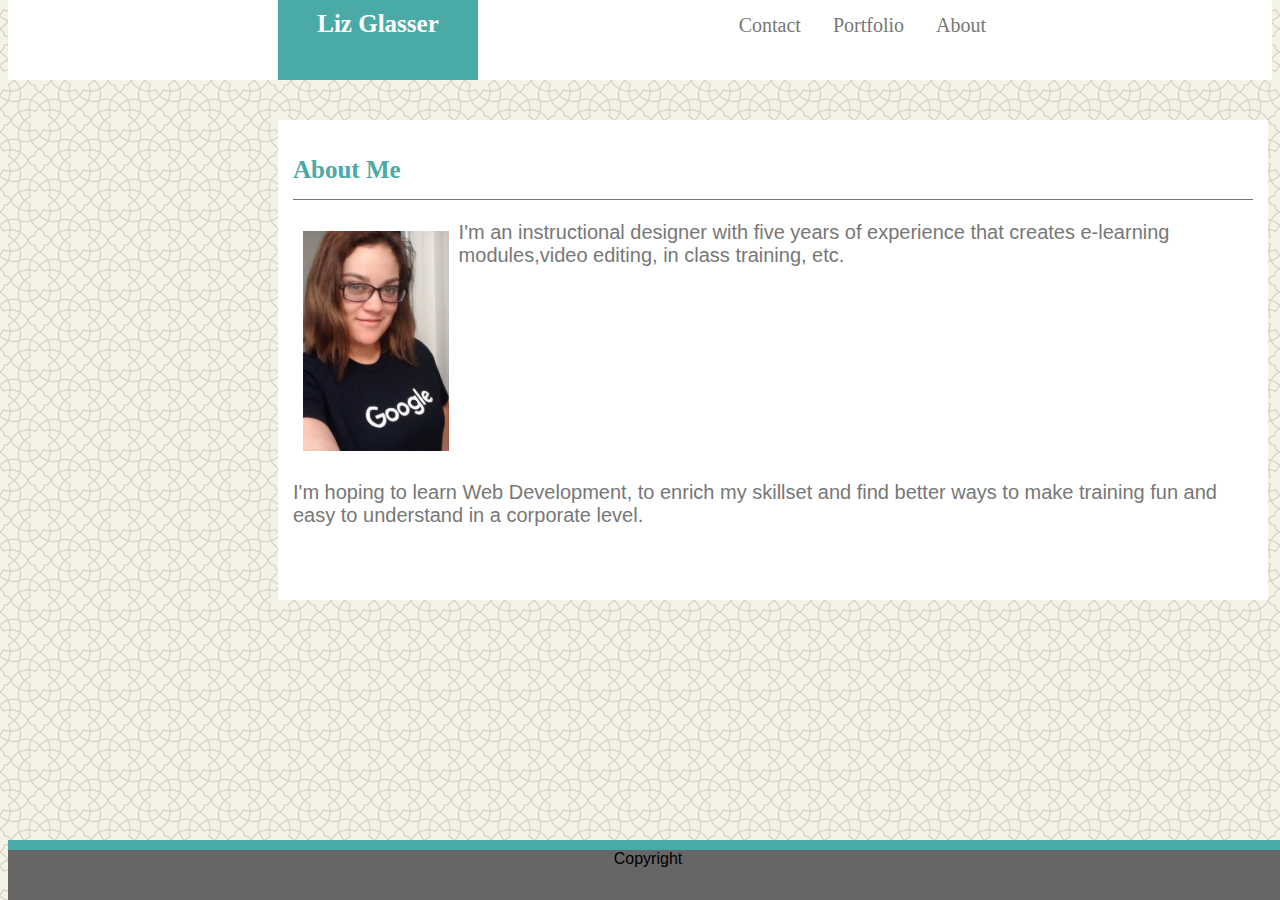
<file: index.html>
<!DOCTYPE html>
<html lang="en-us">

<head>
  <meta charset="UTF-8">
  <link rel="stylesheet" type="text/css" href="assets/css/style.css">
  <header>
    <title>Portfolio-About-me</title>
    <h1>Liz Glasser</h1>
    <ul id="nav">
      <li><a href="index.html">About</a></li>
      <li><a href="portfolio.html">Portfolio</a></li>
      <li><a href="contact.html">Contact</a></li>
    </ul>
  </header>
</head>

<body>
  
  <div id="container">
    <h2>About Me</h2>
    <img src="assets\images\liz2.jpg" width="" height="220" alt="Liz Glasser">
    <p class="Liz1" >I'm an instructional designer with five years of experience that creates e-learning modules,video editing, in class training, etc.</p>
    <p class="liz2">I'm hoping to learn Web Development, to enrich my skillset and find better ways to make training fun and easy to understand in a corporate level. </p> 
  </div>

</body>
<footer>Copyright</footer>

</html>
</file>
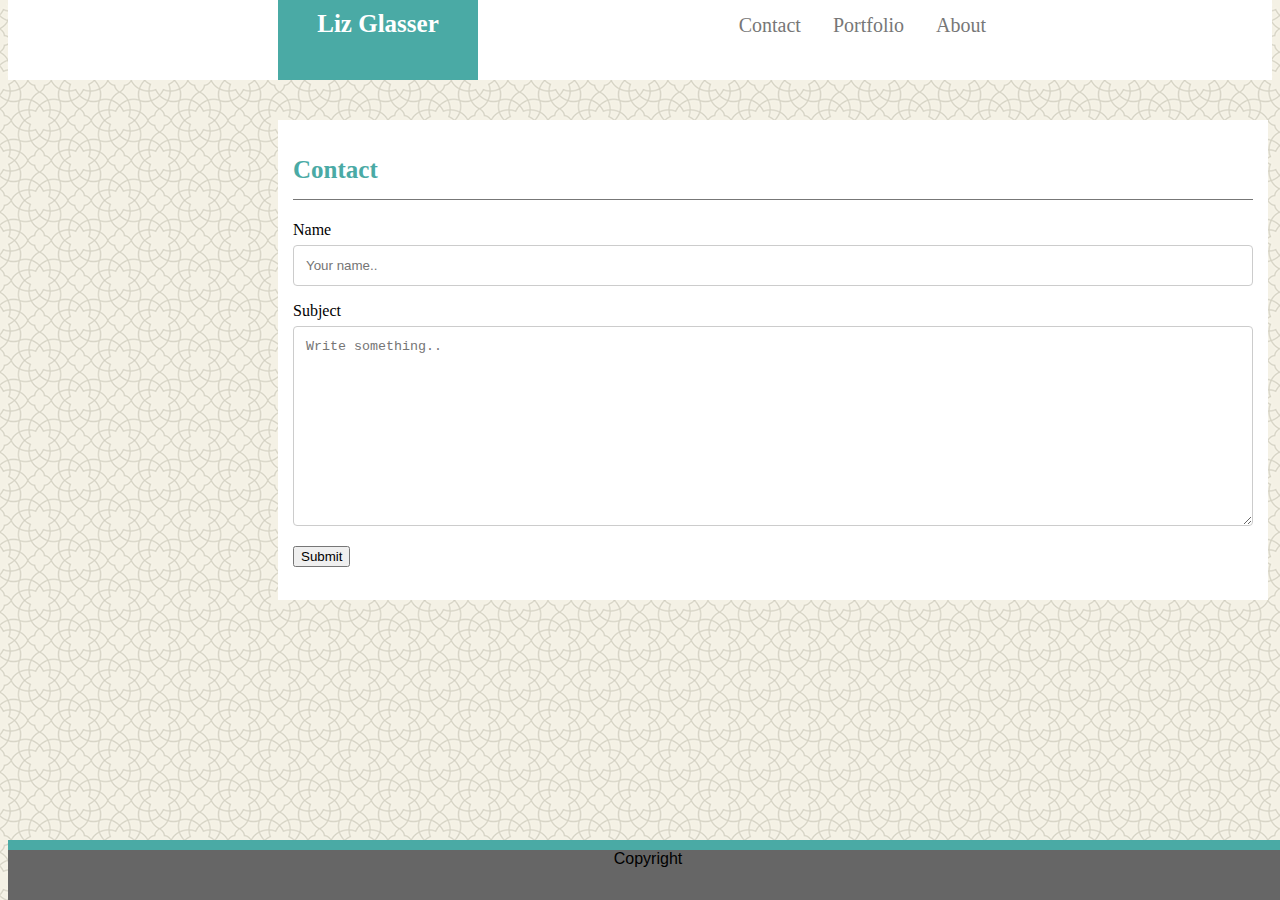
<file: contact.html>
<!DOCTYPE html>
<html lang="en-us">

<head>
  <meta charset="UTF-8">
  <link rel="stylesheet" type="text/css" href="assets/css/style.css">
  <header>
    <title>Portfolio-Contact</title>
    <h1>Liz Glasser</h1>
    <ul id="nav">
      <li><a href="index.html">About</a></li>
      <li><a href="portfolio.html">Portfolio</a></li>
      <li><a href="contact.html">Contact</a></li>
    </ul>
  </header>
</head>

<body>
  
  <div id="container">
    <h2>Contact</h2>
      <form action="action_page.php">
    
        <label for="fname">Name</label>
        <input type="text" id="fname" name="contact name" placeholder="Your name..">  
        <label for="subject">Subject</label>
        <textarea id="subject" name="subject" placeholder="Write something.." style="height:200px"></textarea>
        <input type="submit" value="Submit">
    
      </form> 
  </div>

</body>
<footer>Copyright</footer>

</html>
</file>
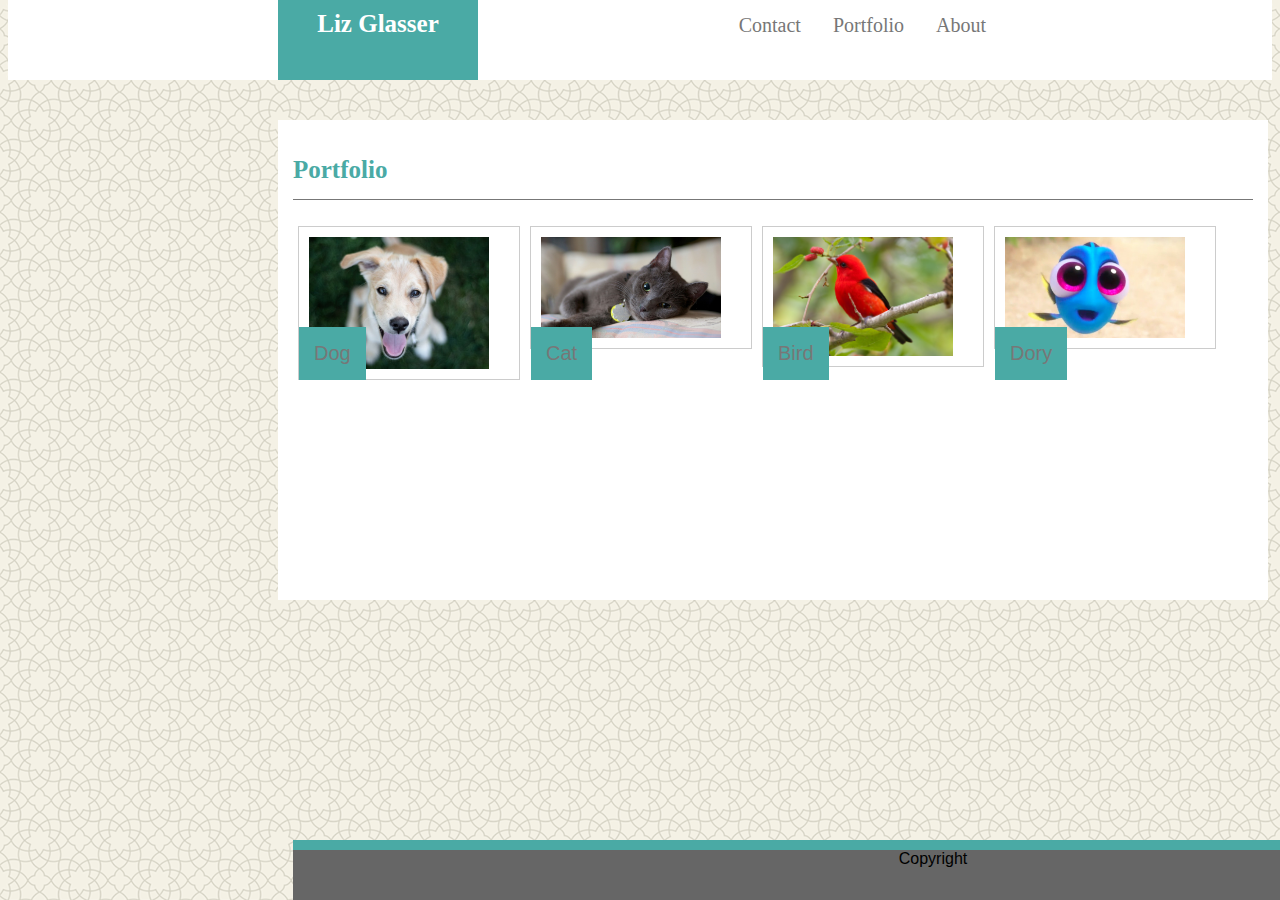
<file: portfolio.html>
<!DOCTYPE html>
<html lang="en-us">

<head>
  <meta charset="UTF-8">
  <link rel="stylesheet" type="text/css" href="assets/css/style.css">
  <header>
    <title>Portfolio-Portfolio</title>
    <div class="hliz">
      <h1>Liz Glasser</h1>
    </div>
    <ul id="nav">
      <li><a href="index.html">About</a></li>
      <li><a href="portfolio.html">Portfolio</a></li>
      <li><a href="contact.html">Contact</a></li>
    </ul>
  </header>
</head>

<body>

  <div id="container">
    <h2>Portfolio</h2>
    <style>
      div.gallery {
        margin: 5px;
        border: 1px solid #ccc;
        float: left;
        width: 180px;
        padding-right: 40px;
      }

      div.gallery:hover {
        border: 1px solid #777;
      }

      div.gallery img {
        width: 100%;
        height: auto;
      }

      div.desc {
        position: absolute;
        margin-top: 100px;
        padding: 15px;
        text-align: center;
        background-color: #4aaaa5;
        font-family: Arial, Helvetica, sans-serif;
        color: #777777;
        font-size: 20px;
      }
    </style>
    </head>

    <body>
      <div class="gallery">
        <a target="_blank" href="assets\images\01.jpg">
          <img src="assets\images\01.jpg" alt="Dog" width="200" height="152.7">
        </a>
        <div class="desc">Dog</div>
      </div>

      <div class="gallery">
        <a target="_blank" href="assets\images\02.jpg">
          <img src="assets\images\02.jpg" alt="Cat" width="200" height="121.31">
        </a>
        <div class="desc">Cat</div>
      </div>

      <div class="gallery">
        <a target="_blank" href="assets\images\03.jpg">
          <img src="assets\images\03.jpg" alt="Bird" width="200" height="139.98">
        </a>
        <div class="desc">Bird</div>
      </div>

      <div class="gallery">
        <a target="_blank" href="assets\images\06.jpg">
          <img src="assets\images\06.jpg" alt="Dory" width="200" height="140">
        </a>
        <div class="desc">Dory</div>
      </div>
    </body>
    
    <footer>Copyright</footer>

</html>
</file>
<file: assets/css/style.css>
html{
    margin:0px;
    padding:0px;
}
header {
    padding:0, 0;
    width: 100%;
    margin-bottom: 40px;
    height:80px;
    background:#ffffff;
    border-color:#cccccc;
    font-family: Georgia, 'Times New Roman', Times, serif;
}


h1 {
    position:relative;
    margin-top:0px;
    margin-bottom: 0;
    padding-top:10px;
    padding-bottom: 10px;
    margin-left:270px;
    display: inline;
    float: left;
    color:white;
    height: 60px;
    width:200px;
    font-size:25px;
    text-align: center;
    background-color:#4aaaa5;
    }
    

ul#nav {
    list-style: none;
    margin-top:10px;
    margin-right:270px;
    padding: 0;
}

li {
    display: inline;
    float: right;
}

li a {
    display: block;
    color:#777777;
    text-align: center;
    font-size: 20px;
    padding: 14px 16px;
    text-decoration: none;
}

li a:hover {
    background-color:rgba(211, 211, 211, 0.76);
}


body {
    padding: -2px;
    margin-top: -16px;
    align-self: center;
    background:url(../images/oriental.png) repeat;

}
#container{
    padding:15px;
    width: 960px;
    height: 450px;
    align-self: center;
    background:#ffffff;
    margin-left:270px;
    border-color: #dddddd;
}
h2{
    color:#4aaaa5;
    font-size: 25px;
    border-bottom: 1px solid #777777;
    padding-bottom: 15px;
}
img{
    float:left;
    padding:10px;
}



.liz1{
    float:left;
    padding-top:10px;
    display:block;
}
.liz2{
    float:left;
}
p{
    position: relative;
    font-family: Arial, Helvetica, sans-serif;
    color:#777777;
    font-size: 20px;
}    

input[type=text], select, textarea {
    width: 100%; 
    padding: 12px; 
    border: 1px solid #ccc; 
    border-radius: 4px; 
    box-sizing: border-box; 
    margin-top: 6px; 
    margin-bottom: 16px;
    resize: vertical;
}
  }
  input[type=submit] {
    background: #4aaaa5;
    font: 20px white;
    padding: 12px 20px;
    border: none;
    border-radius: 4px;
    cursor: pointer;
  }
  input[type=submit]:hover {
    background-color: #888b88;
  }

body::after {
    content: '';
    display: block;
    height: 50px;
}
footer{
    position: absolute;
    bottom:0;
    width:100%;
    height:50px;
    background-color:#666666;
    border-top:10px solid #4aaaa5;
    text-align: center;
    font-size:15px white;
    font-family: Arial, Helvetica, sans-serif;
}
</file>
